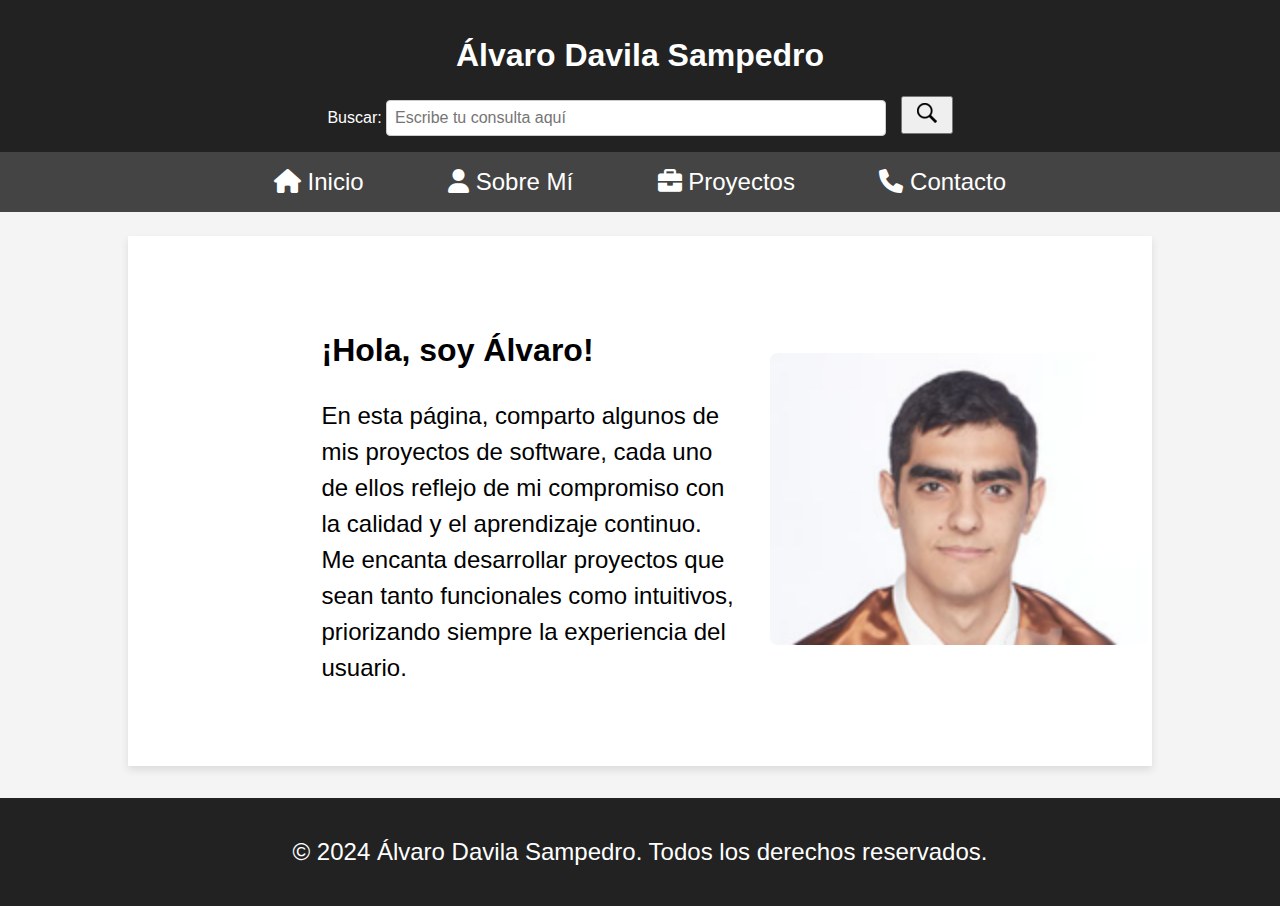
<file: index.html>
<!DOCTYPE html>
<html lang="es">
<head>
    <meta charset="UTF-8">
    <meta name="viewport" content="width=device-width, initial-scale=1.0">
    <title>Mi Página Personal</title>
    <link rel="stylesheet" href="styles.css">
    <script type="text/javascript">
        (function(c,l,a,r,i,t,y){
            c[a]=c[a]||function(){(c[a].q=c[a].q||[]).push(arguments)};
            t=l.createElement(r);t.async=1;t.src="https://www.clarity.ms/tag/"+i;
            y=l.getElementsByTagName(r)[0];y.parentNode.insertBefore(t,y);
        })(window, document, "clarity", "script", "oze78dl4pc");
    </script>
    <link rel="stylesheet" href="https://cdnjs.cloudflare.com/ajax/libs/font-awesome/6.0.0-beta3/css/all.min.css"/>
</head>
<body>
    <header>
        <h1>Álvaro Davila Sampedro</h1>
        <label for="searchInput" >Buscar: </label>
        <input type="text" id="searchInput" placeholder="Escribe tu consulta aquí">
        <button onclick="redirectToSearchResults()">
            <img src="images/lupa_icono.png" alt="Buscar" >
        </button>
    </header>
    <nav>
        <ul>
            <li><a href="index.html"><span class="fa-solid fa-house"></span>       Inicio</a></li>
            <li><a href="about.html"><span class="fa-solid fa-user"></span>       Sobre Mí</a></li>
            <li><a href="projects.html"><span class="fa-solid fa-briefcase"></span>       Proyectos</a></li>
            <li><a href="contact.html"><span class="fa-solid fa-phone"></span>       Contacto</a></li>
        </ul>
    </nav>
    
    <main class="main-content">
        <div class="intro-container">
            <div class="text-content">
                <h2>¡Hola, soy Álvaro!</h2>
                <p>
                    En esta página, comparto algunos de mis proyectos de software, cada uno de ellos reflejo de mi compromiso con la calidad y el aprendizaje continuo. Me encanta desarrollar proyectos que sean tanto funcionales como intuitivos, priorizando siempre la experiencia del usuario.
                </p>
            </div>
            <div class="image-content">
                <img src="images/foto.PNG" alt="Foto Perfil Álvaro">
            </div>
        </div>
    </main>    
    <footer>
        <p>© 2024 Álvaro Davila Sampedro. Todos los derechos reservados.</p>
    </footer>
    <script src="search.js"></script>
</body>
</html>
</file>
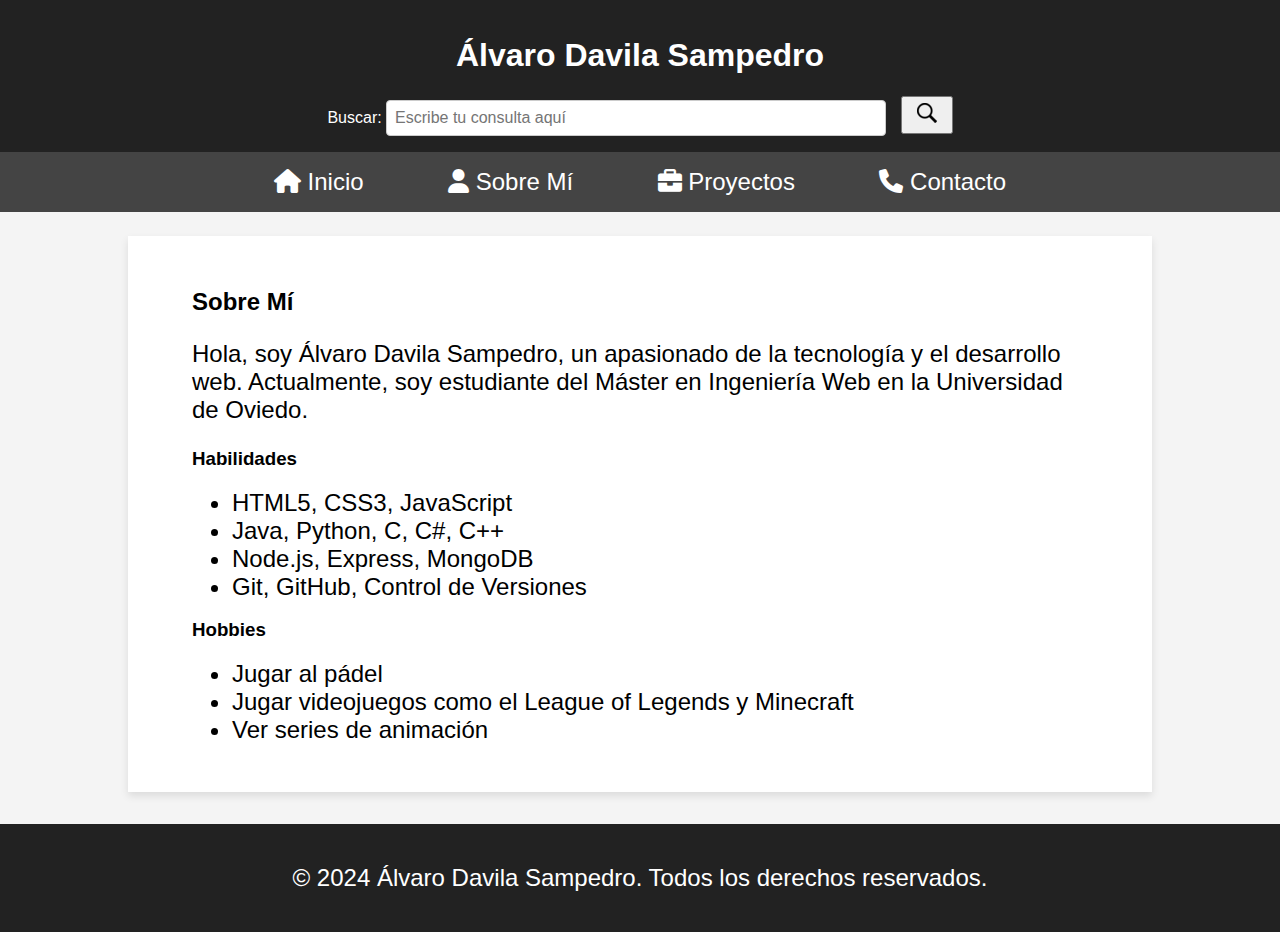
<file: about.html>
<!DOCTYPE html>
<html lang="es">
<head>
    <meta charset="UTF-8">
    <meta name="viewport" content="width=device-width, initial-scale=1.0">
    <title>Sobre Mí</title>
    <link rel="stylesheet" href="styles.css">
    <script type="text/javascript">
        (function(c,l,a,r,i,t,y){
            c[a]=c[a]||function(){(c[a].q=c[a].q||[]).push(arguments)};
            t=l.createElement(r);t.async=1;t.src="https://www.clarity.ms/tag/"+i;
            y=l.getElementsByTagName(r)[0];y.parentNode.insertBefore(t,y);
        })(window, document, "clarity", "script", "oze78dl4pc");
    </script>
    <link rel="stylesheet" href="https://cdnjs.cloudflare.com/ajax/libs/font-awesome/6.0.0-beta3/css/all.min.css"/>
</head>
<body>
    <header>
        <h1>Álvaro Davila Sampedro</h1>
        <label for="searchInput" >Buscar: </label>
        <input type="text" id="searchInput" placeholder="Escribe tu consulta aquí">
        <button onclick="redirectToSearchResults()">
            <img src="images/lupa_icono.png" alt="Buscar" >
        </button>
    </header>
    <nav>
        <ul>
            <li><a href="index.html"><span class="fa-solid fa-house"></span>       Inicio</a></li>
            <li><a href="about.html"><span class="fa-solid fa-user"></span>       Sobre Mí</a></li>
            <li><a href="projects.html"><span class="fa-solid fa-briefcase"></span>       Proyectos</a></li>
            <li><a href="contact.html"><span class="fa-solid fa-phone"></span>       Contacto</a></li>
        </ul>
    </nav>
    <main class="main-content">
        <h2>Sobre Mí</h2>
            <p>Hola, soy Álvaro Davila Sampedro, un apasionado de la tecnología y el desarrollo web.
            Actualmente, soy estudiante del Máster en Ingeniería Web en la Universidad de Oviedo.</p>
        <h3>Habilidades</h3>
            <ul>
                <li>HTML5, CSS3, JavaScript</li>
                <li>Java, Python, C, C#, C++</li>
                <li>Node.js, Express, MongoDB</li>
                <li>Git, GitHub, Control de Versiones</li>
            </ul>
        <h3>Hobbies</h3>
        <ul>
            <li>Jugar al pádel</li>
            <li>Jugar videojuegos como el League of Legends y Minecraft</li>
            <li>Ver series de animación</li>
        </ul>
    </main>
    <footer>
        <p>© 2024 Álvaro Davila Sampedro. Todos los derechos reservados.</p>
    </footer>
    <script src="search.js"></script>
</body>
</html>
</file>
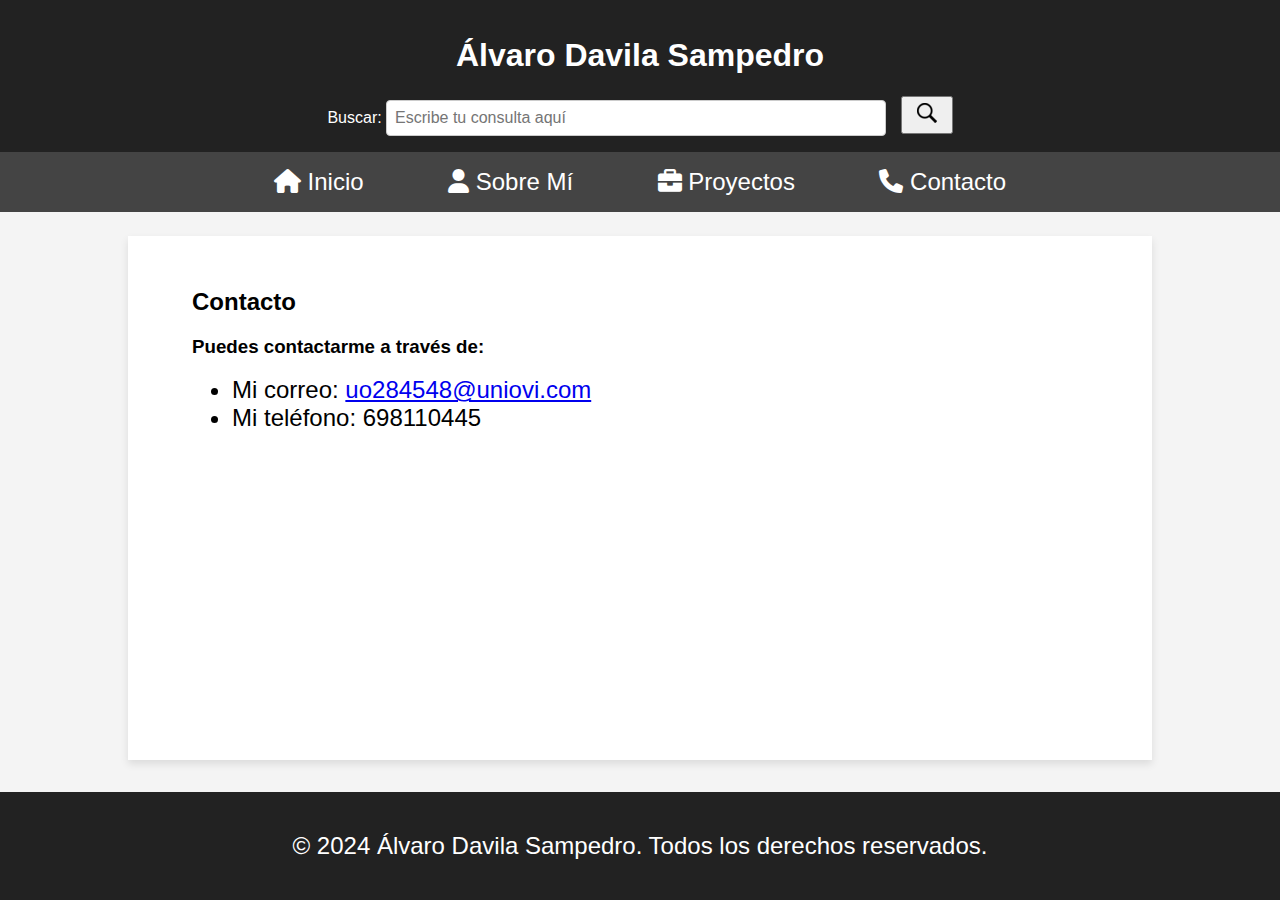
<file: contact.html>
<!DOCTYPE html>
<html lang="es">
<head>
    <meta charset="UTF-8">
    <meta name="viewport" content="width=device-width, initial-scale=1.0">
    <title>Contacto</title>
    <link rel="stylesheet" href="styles.css">
    <script type="text/javascript">
        (function(c,l,a,r,i,t,y){
            c[a]=c[a]||function(){(c[a].q=c[a].q||[]).push(arguments)};
            t=l.createElement(r);t.async=1;t.src="https://www.clarity.ms/tag/"+i;
            y=l.getElementsByTagName(r)[0];y.parentNode.insertBefore(t,y);
        })(window, document, "clarity", "script", "oze78dl4pc");
    </script>
    <link rel="stylesheet" href="https://cdnjs.cloudflare.com/ajax/libs/font-awesome/6.0.0-beta3/css/all.min.css"/>
</head>
<body>
    <header>
        <h1>Álvaro Davila Sampedro</h1>
        <label for="searchInput" >Buscar: </label>
        <input type="text" id="searchInput" placeholder="Escribe tu consulta aquí">
        <button onclick="redirectToSearchResults()">
            <img src="images/lupa_icono.png" alt="Buscar" >
        </button>
    </header>
    <nav>
        <ul>
            <li><a href="index.html"><span class="fa-solid fa-house"></span>       Inicio</a></li>
            <li><a href="about.html"><span class="fa-solid fa-user"></span>       Sobre Mí</a></li>
            <li><a href="projects.html"><span class="fa-solid fa-briefcase"></span>       Proyectos</a></li>
            <li><a href="contact.html"><span class="fa-solid fa-phone"></span>       Contacto</a></li>
        </ul>
    </nav>
    <main class="main-content">
        <h2>Contacto</h2>
        <h3>Puedes contactarme a través de: </h3>
        <ul>
            <li>Mi correo: <a href="mailto:uo284548@uniovi.com">uo284548@uniovi.com</a></li>
            <li>Mi teléfono: 698110445</li>
        </ul>
    </main>
    <footer>
        <p>© 2024 Álvaro Davila Sampedro. Todos los derechos reservados.</p>
    </footer>
    <script src="search.js"></script>
</body>
</html>
</file>
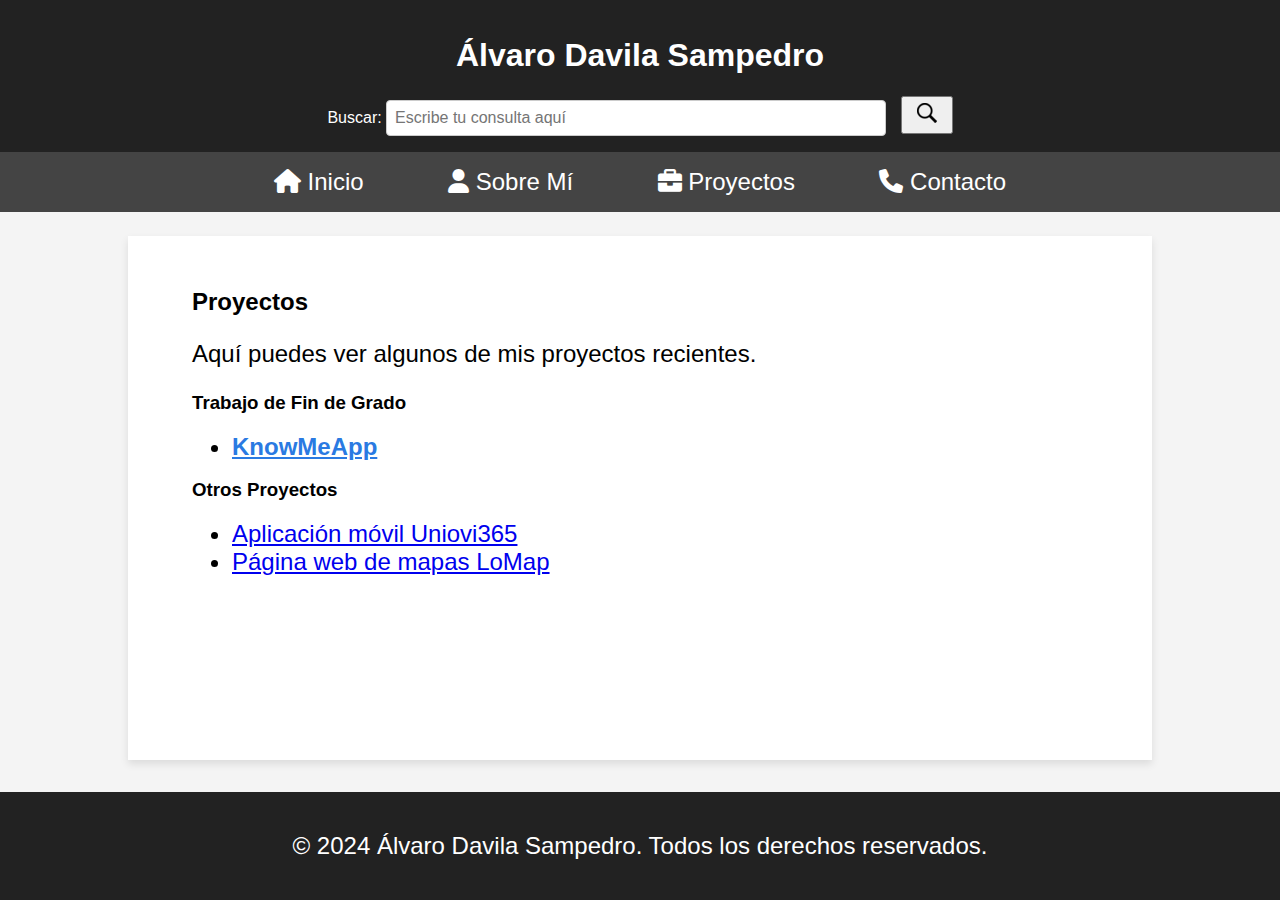
<file: projects.html>
<!DOCTYPE html>
<html lang="es">
<head>
    <meta charset="UTF-8">
    <meta name="viewport" content="width=device-width, initial-scale=1.0">
    <title>Proyectos</title>
    <link rel="stylesheet" href="styles.css">
    <script type="text/javascript">
        (function(c,l,a,r,i,t,y){
            c[a]=c[a]||function(){(c[a].q=c[a].q||[]).push(arguments)};
            t=l.createElement(r);t.async=1;t.src="https://www.clarity.ms/tag/"+i;
            y=l.getElementsByTagName(r)[0];y.parentNode.insertBefore(t,y);
        })(window, document, "clarity", "script", "oze78dl4pc");
    </script>
    <link rel="stylesheet" href="https://cdnjs.cloudflare.com/ajax/libs/font-awesome/6.0.0-beta3/css/all.min.css"/>
</head>
<body>
    <header>
        <h1>Álvaro Davila Sampedro</h1>
        <label for="searchInput" >Buscar: </label>
        <input type="text" id="searchInput" placeholder="Escribe tu consulta aquí">
        <button onclick="redirectToSearchResults()">
            <img src="images/lupa_icono.png" alt="Buscar" >
        </button>
    </header>
    <nav>
        <ul>
            <li><a href="index.html"><span class="fa-solid fa-house"></span>       Inicio</a></li>
            <li><a href="about.html"><span class="fa-solid fa-user"></span>       Sobre Mí</a></li>
            <li><a href="projects.html"><span class="fa-solid fa-briefcase"></span>       Proyectos</a></li>
            <li><a href="contact.html"><span class="fa-solid fa-phone"></span>       Contacto</a></li>
        </ul>
    </nav>
    <main class="main-content">
        <h2>Proyectos</h2>
        <p>Aquí puedes ver algunos de mis proyectos recientes.</p>
        
        <h3>Trabajo de Fin de Grado</h3>
        <ul>
            <li>
                <a href="https://github.com/uo284548/KnowMeApp" target="_blank" class="tfg">
                    KnowMeApp
                </a>
            </li>
        </ul>
    
        <h3>Otros Proyectos</h3>
        <ul>
            <li>
                <a href="https://github.com/uo284548/Uniovi365" target="_blank">
                    Aplicación móvil Uniovi365
                </a>
            </li>
            <li>
                <a href="https://github.com/Arquisoft/lomap_es2b" target="_blank">
                    Página web de mapas LoMap
                </a>
            </li>
        </ul>
    </main>
    
    <footer>
        <p>© 2024 Álvaro Davila Sampedro. Todos los derechos reservados.</p>
    </footer>
    <script src="search.js"></script>
</body>
</html>
</file>
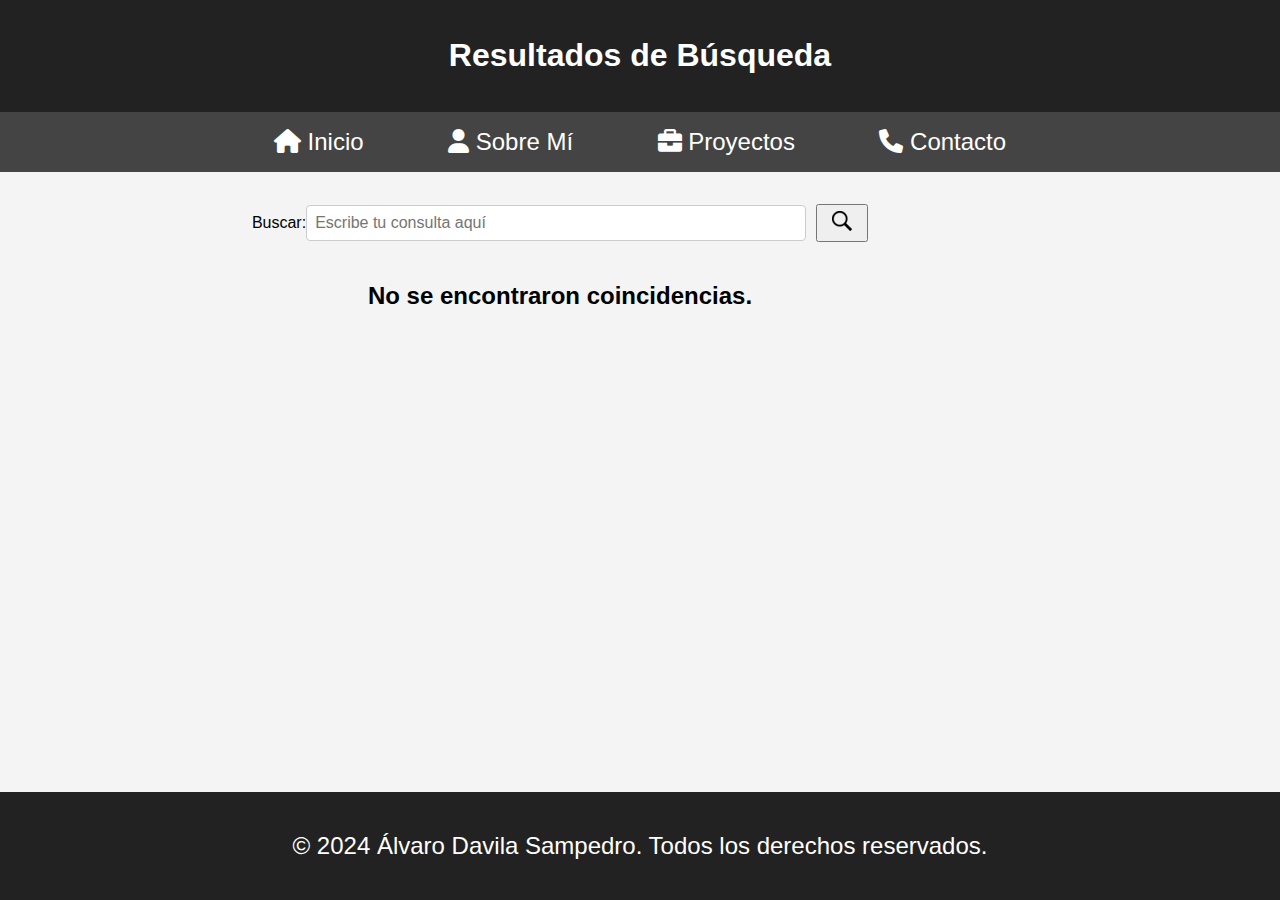
<file: search_results.html>
<!DOCTYPE html>
<html lang="es">
<head>
    <meta charset="UTF-8">
    <meta name="viewport" content="width=device-width, initial-scale=1.0">
    <title>Resultados de Búsqueda</title>
    <link rel="stylesheet" href="styles.css">
    <script type="text/javascript">
        (function(c,l,a,r,i,t,y){
            c[a]=c[a]||function(){(c[a].q=c[a].q||[]).push(arguments)};
            t=l.createElement(r);t.async=1;t.src="https://www.clarity.ms/tag/"+i;
            y=l.getElementsByTagName(r)[0];y.parentNode.insertBefore(t,y);
        })(window, document, "clarity", "script", "oze78dl4pc");
    </script>
    <link rel="stylesheet" href="https://cdnjs.cloudflare.com/ajax/libs/font-awesome/6.0.0-beta3/css/all.min.css"/>
</head>
<body>
    <header>
        <h1>Resultados de Búsqueda</h1>
    </header>
    <nav>
        <ul>
            <li><a href="index.html"><span class="fa-solid fa-house"></span>       Inicio</a></li>
            <li><a href="about.html"><span class="fa-solid fa-user"></span>       Sobre Mí</a></li>
            <li><a href="projects.html"><span class="fa-solid fa-briefcase"></span>       Proyectos</a></li>
            <li><a href="contact.html"><span class="fa-solid fa-phone"></span>       Contacto</a></li>
        </ul>
    </nav>
    <main >
        <div class="search-container">
            <label for="searchInput" >Buscar: </label>
            <input type="text" id="searchInput" placeholder="Escribe tu consulta aquí">
            <button onclick="redirectToSearchResults()">
                <img src="images/lupa_icono.png" alt="Buscar" >
            </button>
        </div>
        <div id="searchResults"></div>
    </main>
    <footer>
        <p>© 2024 Álvaro Davila Sampedro. Todos los derechos reservados.</p>
    </footer>
    <script src="search.js"></script>
</body>
</html>
</file>
<file: styles.css>
/* Global Styles */
body {
    font-family: Arial, sans-serif;
    display: flex;
    flex-direction: column;
    min-height: 100vh;
    margin: 0;
    padding: 0;
    background-color: #f4f4f4;
}

p, li, a {
    font-size: 1.5rem; /* Increase size of paragraphs, lists, and links */
}

/* Eliminar desplazamiento horizontal en pantallas pequeñas */
body, html {
    overflow-x: hidden;
}

.main-content, .intro-container, .text-content, .image-content {
    max-width: 100vw;
    box-sizing: border-box;
}


/* Header */
header {
    background-color: #222;
    color: white;
    padding: 1rem 0;
    text-align: center;
}

/* Navigation */
nav ul {
    margin: 0;
    list-style: none;
    padding: 1rem 0;
    text-align: center;
    background-color: #444;
}

nav ul li {
    display: inline;
    margin: 0 1rem;
}

nav ul li a {
    color: white;
    text-decoration: none;
    padding: 0.5rem 1.5rem;
    font-size: 1.5rem; /* Increase link size */
}

nav ul li a img {
    vertical-align: middle;
    width: 2rem;
    height: 2rem;
}

/* Main Content */
main {
    margin-top: 2em;
    margin-left: 3em;
    margin-bottom: 2em;
    flex: 1;
    width: 80%;
}

.main-content {
    background-color: white;
    margin: 0 auto;
    margin-top: 1.5em;
    padding: 2rem 4rem;
    max-width: 95rem;
    box-shadow: 0 4px 8px rgba(0, 0, 0, 0.1);
}


.intro-container {
    display: flex;
    align-items: center;
    justify-content: center;
    gap: 2rem;
    max-width: 90rem;
    margin: 0 auto;
    padding: 2rem;
}

.text-content {
    max-width: 50%;
    font-size: 1.2rem;
    line-height: 1.5;
}

.text-content h2 {
    font-size: 2rem;
    margin-bottom: 1rem;
}

.text-content p {
    margin-bottom: 1rem;
}

.image-content {
    max-width: 40%;
}

.image-content img {
    width: 200%;
    height: auto;
    border-radius: 8px;
}

/* Footer */
footer {
    text-align: center;
    padding: 1rem 0;
    background-color: #222;
    margin-top: 2rem;
    color: white;
    width: 100%;
}


/* Search Container */
.search-container {
    display: flex;
    justify-content: center;
    align-items: center;
}

#searchInput {
    width: 100%;
    max-width: 500px;
    padding: 8px;
    font-size: 1rem;
    border: 1px solid #ccc;
    border-radius: 4px;
    box-sizing: border-box;
}

button {
    padding: 5px 14px;
    font-size: 1rem;
    cursor: pointer;
    margin-left: 10px;
}

/* Search Results */
#searchResults {
    display: flex;
    flex-direction: column;
    align-items: center;
    margin-top: 20px;
}

.result-item {
    padding: 10px;
    margin: 10px 0;
    border: 1px solid #ccc;
    background-color: #f9f9f9;
    width: 80%;
}

/* Highlight TFG */
.tfg {
    font-weight: bold;
    color: #2a7ae2;
}

@media (max-width: 1120px) {
    .intro-container {
        flex-direction: column;
        align-items: center;
        text-align: center;
    }

    .text-content, .image-content {
        max-width: 100%;
    }

    .image-content img {
        width: 100%;
    }
}

@media (max-width: 850px) {
    .intro-container {
        flex-direction: column;
        align-items: center;
        text-align: center;
    }

    .text-content, .image-content {
        max-width: 100%;
    }

    .image-content img {
        width: 100%;
    }

    nav ul {
        display: flex;
        flex-direction: column;
        padding: 0;
    }

    nav ul li {
        display: block;
        margin: 0.5rem 0;
    }

    main {
        margin: 0;
        width: 100%;
        padding: 1rem; /* Añade un poco de padding si quieres espacio interior */
    }
}
</file>
